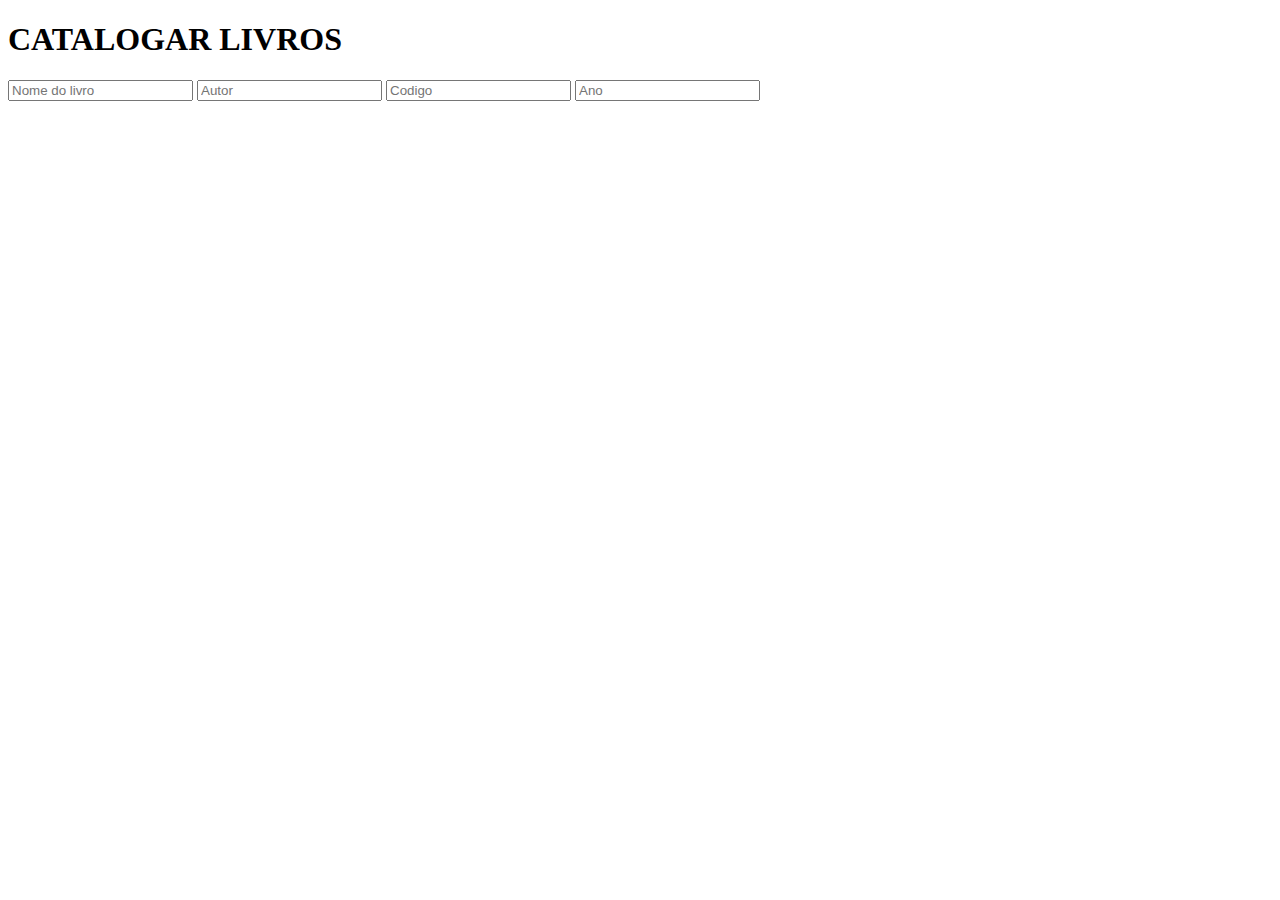
<file: projecttcc/catalogar/catalogar.html>
<!DOCTYPE html>
<html lang="pt-br">
<head>
    <meta charset="UTF-8">
    <meta name="viewport" content="width=device-width, initial-scale=1.0">
    <title>Catalogar livros</title>
</head>
<body>


    <h1>CATALOGAR LIVROS</h1>

    <div>
        <input type="text" placeholder="Nome do livro" class="search-bar" />
        <input type="text" placeholder="Autor" class="search-bar" />
        <input type="text" placeholder="Codigo" class="search-bar" />
        <input type="text" placeholder="Ano" class="search-bar" />

    </div>


    
</body>
</html>
</file>
